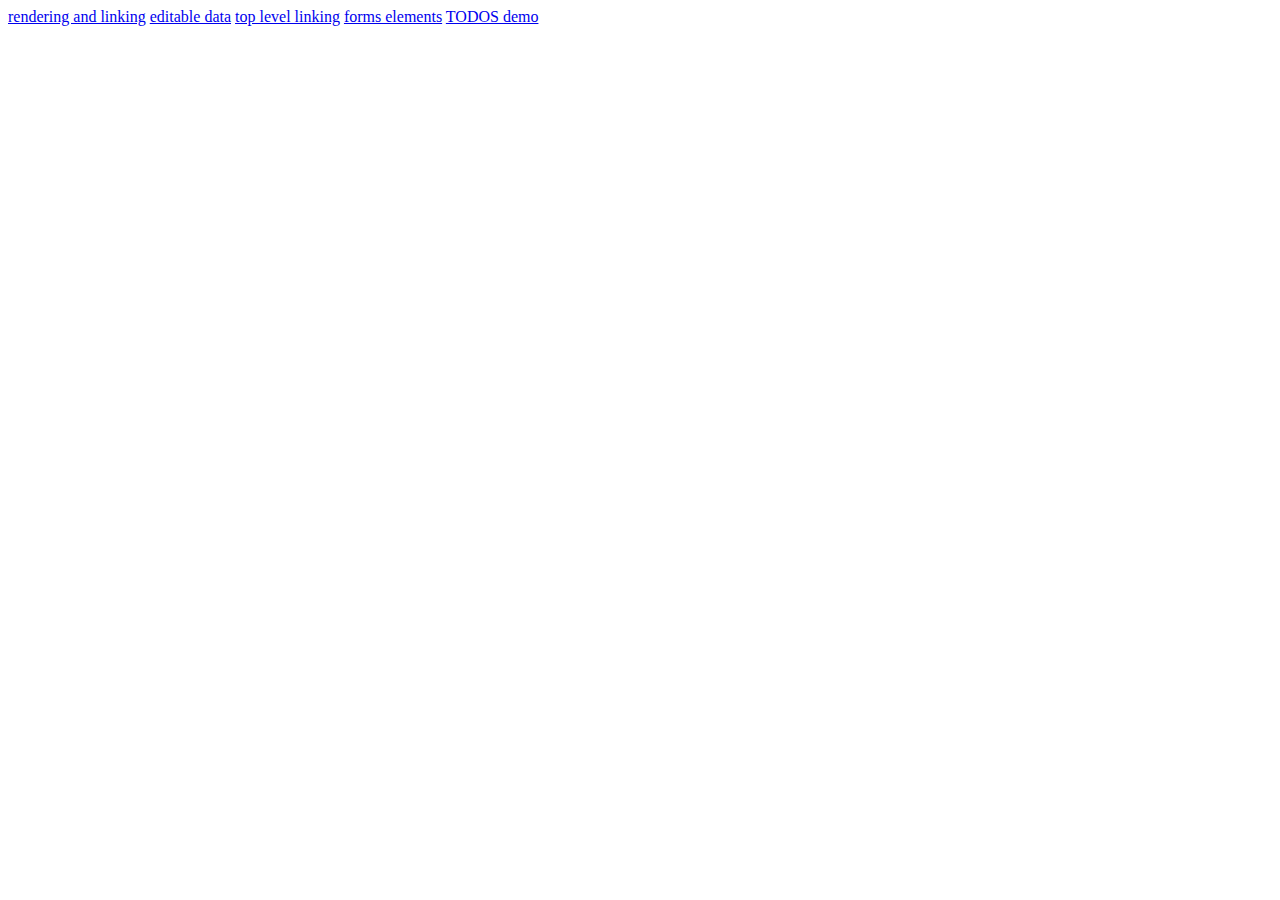
<file: Saltarelle.Test/MyApp.Web/index.html>
<html>
	<head>
		<title>Saltarelle-Demo with jsViews and jsRenders, </title>
	</head>
	<body>
		<a href="demos/01.html">rendering and linking</a>
		<a href="demos/02.html">editable data</a>
		<a href="demos/03.html">top level linking</a>
		<a href="demos/04.html">forms elements</a>
		<a href="demos/TODOSDemo.html">TODOS demo</a>
	</body>
</html>
</file>
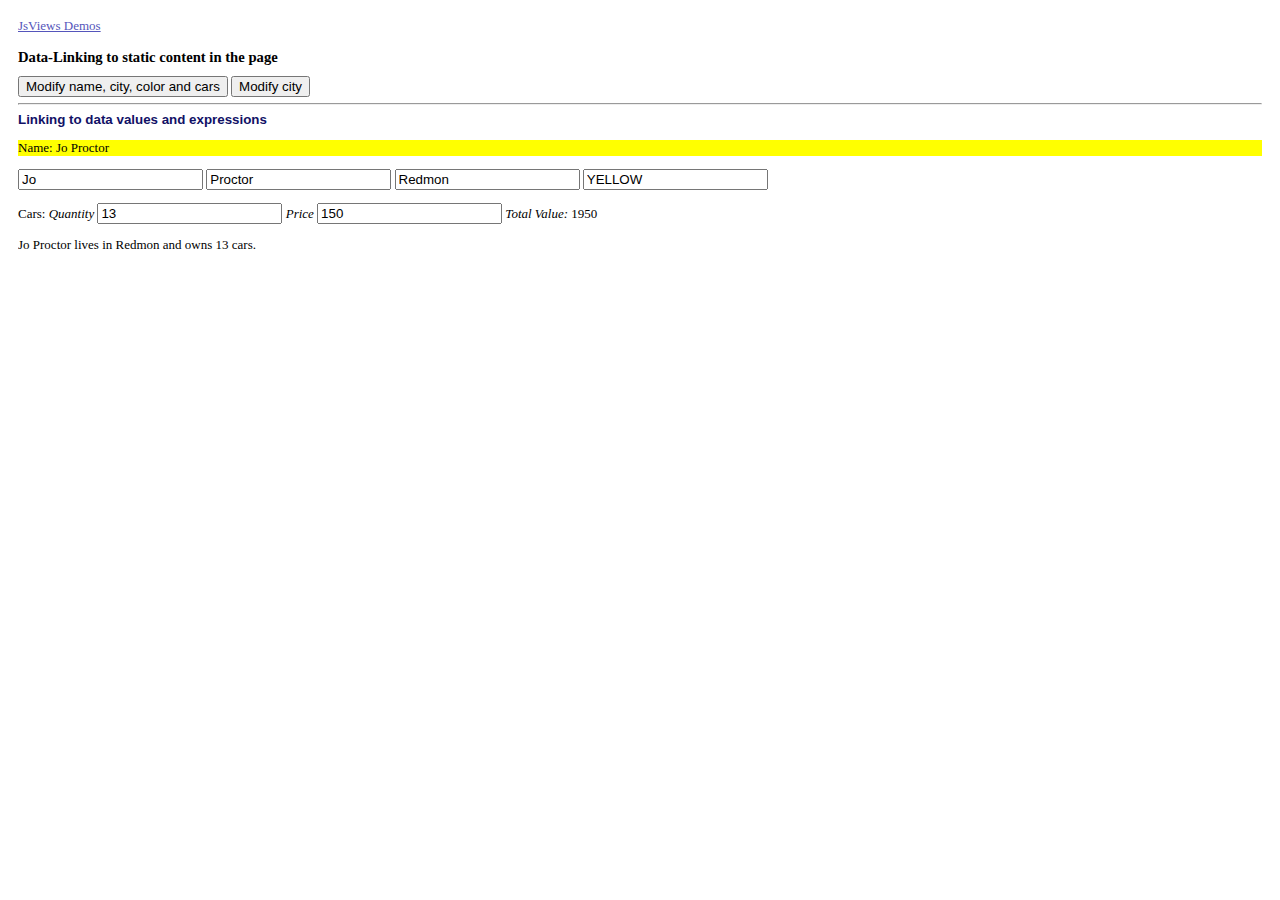
<file: Saltarelle.Test/MyApp.Web/demos/03.html>
<!DOCTYPE html>
<html>
<head>
	<script src="../js/mscorlib.js" type="text/javascript"></script>
	<script src="../js/jquery-1.8.2.js" type="text/javascript"></script>
	<script src="../js/jsrender.js" type="text/javascript"></script>
	<script src="../js/jquery.observable.js" type="text/javascript"></script>
	<script src="../js/jquery.views.js" type="text/javascript"></script>
	<script src="../js/Demo03.js" type="text/javascript"></script> 
	<link href="../css/demos.css" rel="stylesheet" type="text/css" />
</head>
<body>


<div class="nav"><a href="../index.html">JsViews Demos</a></div>

<h3>Data-Linking to static content in the page</h3>

<div class="buttons">
	<button id="buttonSetNameAndCityAndColorAndCars">Modify name, city, color and cars</button>
	<button id="buttonSetCity">Modify city</button>
</div>

<hr />

<div id="myLinkedContent">

	<div class="subhead">Linking to data values and expressions</div>

	<p data-link="css-background-color{:roleColor}">
		Name: <span data-link="firstName"></span> <span data-link="lastName"></span>
	</p>

	<p>
		<input data-link="{:firstName:}" />
		<input data-link="{:lastName:} title{:~infoSummary(firstName, lastName, address.city, cars.quantity)}" />
		<input data-link="address.city" />
		<input data-link="{upper:roleColor:}" />
	</p>

	<p>Cars:
		<em>Quantity</em> <input data-link="cars.quantity" />
		<em>Price</em> <input data-link="cars.price" />
		<em>Total Value:</em> <span data-link="cars.quantity * cars.price"></span>
	</p>

	<p>
		<span data-link="html{:~infoSummary(firstName, lastName, address.city, cars.quantity, true)}"></span>
	</p>
</div>

<script type="text/javascript">
</script>
</body>
</html>
</file>
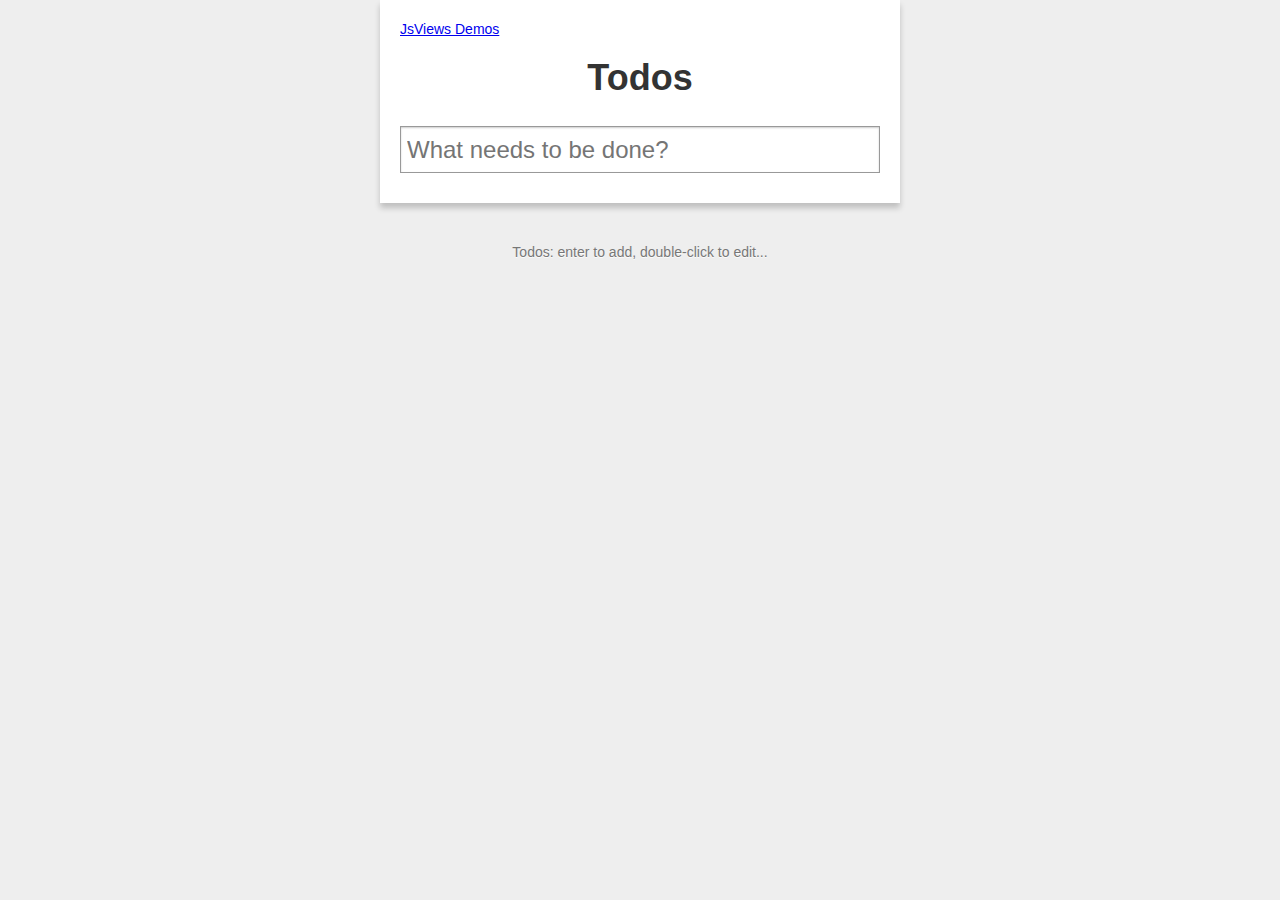
<file: Saltarelle.Test/MyApp.Web/demos/TODOSDemo.html>
<!DOCTYPE html>
<!--Sample inspired by Backbone Todos sample: http://documentcloud.github.com/backbone/examples/todos/index.html -->
<html>
<head>
	<title>JsViews Demo: Todos</title>
	<script src="../js/mscorlib.js" type="text/javascript"></script>
	<script src="../js/linq.js" type="text/javascript"></script> 
	<script src="../js/jquery-1.8.2.js" type="text/javascript"></script>
	<script src="../js/jsrender.js" type="text/javascript"></script>
	<script src="../js/jquery.observable.js" type="text/javascript"></script>
	<script src="../js/jquery.views.js" type="text/javascript"></script>
	<script src="../js/TODOSDemo.js" type="text/javascript"></script> 
	<link href= "../css/todos.css" rel="stylesheet" type="text/css" />
</head>
<body>

<div id="todoapp">
	<div class="nav"><a href="../index.html">JsViews Demos</a></div>
	<h1>Todos</h1>

	<input id="new-todo" placeholder="What needs to be done?" />

	<ul id="todo-list"></ul>

	<div id="todo-stats">
		<span data-link="~remainingMessage(remaining)"></span>
		<a href="#" data-link="{:~completedMessage(completed)}" class="todo-clear"></a>
	</div>
</div>

<ul id="instructions">
	<li>Todos: enter to add, double-click to edit...</li>
</ul>

<!-- Templates -->
<script type="text/x-jsrender" id="item-template">
	<li>
		<input name="{{:#index}}" data-link="done" class="check" type="checkbox" />
		<div data-link="{:content || 'empty todo...'} css-text-decoration{:done ? 'line-through' : ''}"
			class="todo-content"></div>
		<span class="todo-destroy"></span>
	</li>
</script>

<script type="text/x-jsrender" id="edit-template">
	<li class="editing">
		<input data-link="content" class="todo-input" />
	</li>
</script>

<script>
</script>
</body>
</html>
</file>
<file: Saltarelle.Test/MyApp.Web/css/demos.css>
body { padding: 10px; font-family: Verdana; font-size: small }
h4 { font-size: inherit`; font-variant: small-caps; }
.height { width: 100%; margin-bottom:10px; float: left; clear: both; }
.bottom { height:400px; width: 100%; margin-bottom:10px; float: left; clear: both; }
body > button { float: left; clear: right; margin: 3px }
.subhead { margin: 3px 0 5px 0; font-weight:bolder; color:#116; font-family:Arial; font-size:10pt }
a { color: #55b; }
pre { font-size:10pt; font-weight:bold; }
.inset { padding-left: 18px; }
.box { border: 1px solid #777; padding: 10px; margin: 5px 0 30px; }
.box div { margin: 3px 0 10px 0;  }
.box .label { margin: 0; padding: 10px 0 0 0; font-style:italic; color: #55b; }
.box.label { font-style:italic; color: #55b; }
.desc { font-style:italic; margin: 0 0 15px; color:#116; }
pre { border-left: 3px solid #aaa; padding:10px; margin-bottom: 30px; }
.indexitems { list-style-type:none; padding-left:10px; margin: 0 0 20px;}
.indexitems li { margin-top:14px;}
.indexitems .inset { margin-top:6px;}
h3 { margin-bottom: 10px; font-size: 11pt;}
select { margin-bottom:15px; width: 200px; }
select[size] { margin-bottom:0; width: 100%; }
.two tr td {width: 50%}
</file>
<file: Saltarelle.Test/MyApp.Web/css/todos.css>
/* Sample inspired by Backbone Todos sample: http://documentcloud.github.com/backbone/examples/todos/index.html */
html, body, div, span, applet, object, iframe,
h1, h2, h3, h4, h5, h6, p, blockquote, pre,
a, abbr, acronym, address, big, cite, code,
del, dfn, em, font, img, ins, kbd, q, s, samp,
small, strike, strong, sub, sup, tt, var,
dl, dt, dd, ol, ul, li,
fieldset, form, label, legend,
table, caption, tbody, tfoot, thead, tr, th, td {
  margin: 0;
  padding: 0;
  border: 0;
  outline: 0;
  font-weight: inherit;
  font-style: inherit;
  font-size: 100%;
  font-family: inherit;
  vertical-align: baseline;
}
body {
  line-height: 1;
  color: black;
  background: white;
}
ol, ul {
  list-style: none;
}
a img {
  border: none;
}

html {
  background: #eeeeee;
}
  body {
    font-family: "Helvetica Neue", Helvetica, Arial, sans-serif;
    font-size: 14px;
    line-height: 1.4em;
    background: #eeeeee;
    color: #333333;
  }

#todoapp {
  width: 480px;
  margin: 0 auto 40px;
  background: white;
  padding: 20px;
  -moz-box-shadow: rgba(0, 0, 0, 0.2) 0 5px 6px 0;
  -webkit-box-shadow: rgba(0, 0, 0, 0.2) 0 5px 6px 0;
  -o-box-shadow: rgba(0, 0, 0, 0.2) 0 5px 6px 0;
  box-shadow: rgba(0, 0, 0, 0.2) 0 5px 6px 0;
}
  #todoapp h1 {
    font-size: 36px;
    font-weight: bold;
    text-align: center;
    padding: 20px 0 30px 0;
    line-height: 1;
  }

#new-todo {
  position: relative;
    width: 466px;
    font-size: 24px;
    font-family: inherit;
    line-height: 1.4em;
    border: 0;
    outline: none;
    padding: 6px;
    border: 1px solid #999999;
    -moz-box-shadow: rgba(0, 0, 0, 0.2) 0 1px 2px 0 inset;
    -webkit-box-shadow: rgba(0, 0, 0, 0.2) 0 1px 2px 0 inset;
    -o-box-shadow: rgba(0, 0, 0, 0.2) 0 1px 2px 0 inset;
    box-shadow: rgba(0, 0, 0, 0.2) 0 1px 2px 0 inset;
  }
    #create-todo input::-webkit-input-placeholder {
      font-style: italic;
    }
  #create-todo span {
    position: absolute;
    z-index: 999;
    width: 170px;
    left: 50%;
    margin-left: -85px;
  }

#todo-list {
  margin-top: 10px;
}
  #todo-list li {
    padding: 12px 20px 11px 0;
    position: relative;
    font-size: 24px;
    line-height: 1.1em;
    border-bottom: 1px solid #cccccc;
  }
    #todo-list li:after {
      content: "\0020";
      display: block;
      height: 0;
      clear: both;
      overflow: hidden;
      visibility: hidden;
    }
    #todo-list .editing {
      padding: 0;
      border-bottom: 0;
    }
    #todo-list .editing input {
      width: 444px;
      font-size: 24px;
      font-family: inherit;
      margin: 0;
      line-height: 1.6em;
      border: 0;
      outline: none;
      padding: 10px 7px 0px 27px;
      border: 1px solid #999999;
      -moz-box-shadow: rgba(0, 0, 0, 0.2) 0 1px 2px 0 inset;
      -webkit-box-shadow: rgba(0, 0, 0, 0.2) 0 1px 2px 0 inset;
      -o-box-shadow: rgba(0, 0, 0, 0.2) 0 1px 2px 0 inset;
      box-shadow: rgba(0, 0, 0, 0.2) 0 1px 2px 0 inset;
    }
  #todo-list input[type=checkbox] {
    position: relative;
    top: 9px;
    margin: 0 10px 0 7px;
    float: left;
  }
  #todo-list .done .todo-content {
    text-decoration: line-through;
    color: #777777;
  }
  #todo-list .todo-destroy {
    position: absolute;
    right: 5px;
    top: 14px;
    display: none;
    cursor: pointer;
    width: 20px;
    height: 20px;
    background: url(http://documentcloud.github.com/backbone/examples/todos/destroy.png) no-repeat 0 0;
  }
    #todo-list li:hover .todo-destroy {
      display: block;
    }
    #todo-list .todo-destroy:hover {
      background-position: 0 -20px;
    }

#todo-stats {
  *zoom: 1;
  margin-top: 10px;
  color: #777777;
}
  #todo-stats:after {
    content: "\0020";
    display: block;
    height: 0;
    clear: both;
    overflow: hidden;
    visibility: hidden;
  }
  #todo-stats .todo-count {
    float: left;
  }
    #todo-stats .todo-count .number {
      font-weight: bold;
      color: #333333;
    }
  #todo-stats .todo-clear {
    float: right;
  }
    #todo-stats .todo-clear a {
      color: #777777;
      font-size: 12px;
    }
      #todo-stats .todo-clear a:visited {
        color: #777777;
      }
      #todo-stats .todo-clear a:hover {
        color: #336699;
      }

#instructions {
  width: 520px;
  margin: 10px auto;
  color: #777777;
  text-shadow: rgba(255, 255, 255, 0.8) 0 1px 0;
  text-align: center;
}
  #instructions a {
    color: #336699;
  }

#credits {
  width: 520px;
  margin: 30px auto;
  color: #999;
  text-shadow: rgba(255, 255, 255, 0.8) 0 1px 0;
  text-align: center;
}
  #credits a {
    color: #888;
  }


/*
 *  FranÃ§ois 'cahnory' Germain
 */
.ui-tooltip, .ui-tooltip-top, .ui-tooltip-right, .ui-tooltip-bottom, .ui-tooltip-left {
  color:#ffffff;
  cursor:normal;
  display:-moz-inline-stack;
  display:inline-block;
  font-size:12px;
  font-family:arial;
  padding:.5em 1em;
  position:relative;
  text-align:center;
  text-shadow:0 -1px 1px #111111;
  -webkit-border-top-left-radius:4px ;
  -webkit-border-top-right-radius:4px ;
  -webkit-border-bottom-right-radius:4px ;
  -webkit-border-bottom-left-radius:4px ;
  -khtml-border-top-left-radius:4px ;
  -khtml-border-top-right-radius:4px ;
  -khtml-border-bottom-right-radius:4px ;
  -khtml-border-bottom-left-radius:4px ;
  -moz-border-radius-topleft:4px ;
  -moz-border-radius-topright:4px ;
  -moz-border-radius-bottomright:4px ;
  -moz-border-radius-bottomleft:4px ;
  border-top-left-radius:4px ;
  border-top-right-radius:4px ;
  border-bottom-right-radius:4px ;
  border-bottom-left-radius:4px ;
  -o-box-shadow:0 1px 2px #000000, inset 0 0 0 1px #222222, inset 0 2px #666666, inset 0 -2px 2px #444444;
  -moz-box-shadow:0 1px 2px #000000, inset 0 0 0 1px #222222, inset 0 2px #666666, inset 0 -2px 2px #444444;
  -khtml-box-shadow:0 1px 2px #000000, inset 0 0 0 1px #222222, inset 0 2px #666666, inset 0 -2px 2px #444444;
  -webkit-box-shadow:0 1px 2px #000000, inset 0 0 0 1px #222222, inset 0 2px #666666, inset 0 -2px 2px #444444;
  box-shadow:0 1px 2px #000000, inset 0 0 0 1px #222222, inset 0 2px #666666, inset 0 -2px 2px #444444;
  background-color:#3b3b3b;
  background-image:-moz-linear-gradient(top,#555555,#222222);
  background-image:-webkit-gradient(linear,left top,left bottom,color-stop(0,#555555),color-stop(1,#222222));
  filter:progid:DXImageTransform.Microsoft.gradient(startColorStr=#555555,EndColorStr=#222222);
  -ms-filter:progid:DXImageTransform.Microsoft.gradient(startColorStr=#555555,EndColorStr=#222222);
}
.ui-tooltip:after, .ui-tooltip-top:after, .ui-tooltip-right:after, .ui-tooltip-bottom:after, .ui-tooltip-left:after {
  content:"\25B8";
  display:block;
  font-size:2em;
  height:0;
  line-height:0;
  position:absolute;
}
.ui-tooltip:after, .ui-tooltip-bottom:after {
  color:#2a2a2a;
  bottom:0;
  left:1px;
  text-align:center;
  text-shadow:1px 0 2px #000000;
  -o-transform:rotate(90deg);
  -moz-transform:rotate(90deg);
  -khtml-transform:rotate(90deg);
  -webkit-transform:rotate(90deg);
  width:100%;
}
.ui-tooltip-top:after {
  bottom:auto;
  color:#4f4f4f;
  left:-2px;
  top:0;
  text-align:center;
  text-shadow:none;
  -o-transform:rotate(-90deg);
  -moz-transform:rotate(-90deg);
  -khtml-transform:rotate(-90deg);
  -webkit-transform:rotate(-90deg);
  width:100%;
}
.ui-tooltip-right:after {
  color:#222222;
  right:-0.375em;
  top:50%;
  margin-top:-.05em;
  text-shadow:0 1px 2px #000000;
  -o-transform:rotate(0);
  -moz-transform:rotate(0);
  -khtml-transform:rotate(0);
  -webkit-transform:rotate(0);
}
.ui-tooltip-left:after {
  color:#222222;
  left:-0.375em;
  top:50%;
  margin-top:.1em;
  text-shadow:0 -1px 2px #000000;
  -o-transform:rotate(180deg);
  -moz-transform:rotate(180deg);
  -khtml-transform:rotate(180deg);
  -webkit-transform:rotate(180deg);
}
.date-input { width:200px;}
</file>
